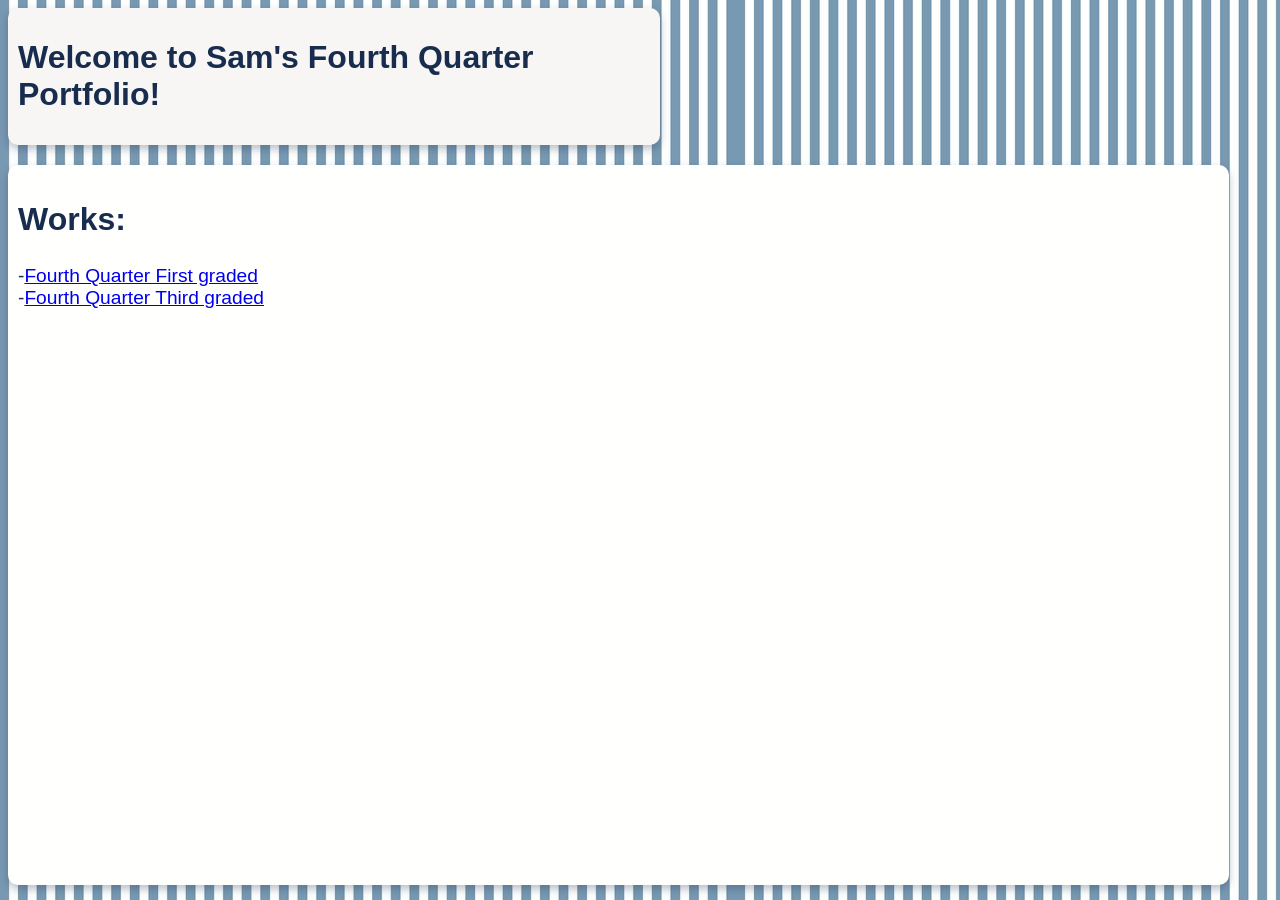
<file: index.html>
<!DOCTYPE html>
<html lang="en">

<head>
  <meta charset="UTF-8">
  <meta name="viewport" content="width=device-width, initial-scale=1">

  <title>Sam's Dashboard</title>
  <meta name="description" content="Sam's Dashboard!!">
  <meta name="author" content="Samantha Therese K. Austria">

</head>

<body style="background-image:url('files/stripes2Background.jpg');">
    <div style="background-color: #f7f6f5; padding: 10px; width: 50%;border-radius: 10px; box-shadow: 0 4px 8px rgba(24, 45, 77, 0.3);" >
    <h1 style="font-family: 'League Spartan', sans-serif; font-size: 2em; color: #182d4d; text-align: left; ">Welcome to Sam's Fourth Quarter Portfolio! </h1>
    </div>
    <div style="background-color: #fffffe; padding: 10px; width: 95%; height: 700px; border-radius: 10px; box-shadow: 0 4px 8px rgba(24, 45, 77, 0.3); margin-top: 20px;" >
    <h2 style="font-family: 'canva-sans', sans-serif; font-size: 2em; color: #182d4d; text-align: left; ">Works:</h2>
    <p style="font-family: 'canva-sans', sans-serif; color:#182d4d; font-size: 1.2em; text-align: left; ">
        -<a href="public/quarter 4/q41gRubidiumAUSTRIA.html" target="_blank">Fourth Quarter First graded</a> <br>
        -<a href="3rdGraded/index.html" target="_blank">Fourth Quarter Third graded</a>
    </p>
    </div>
</body>
</file>
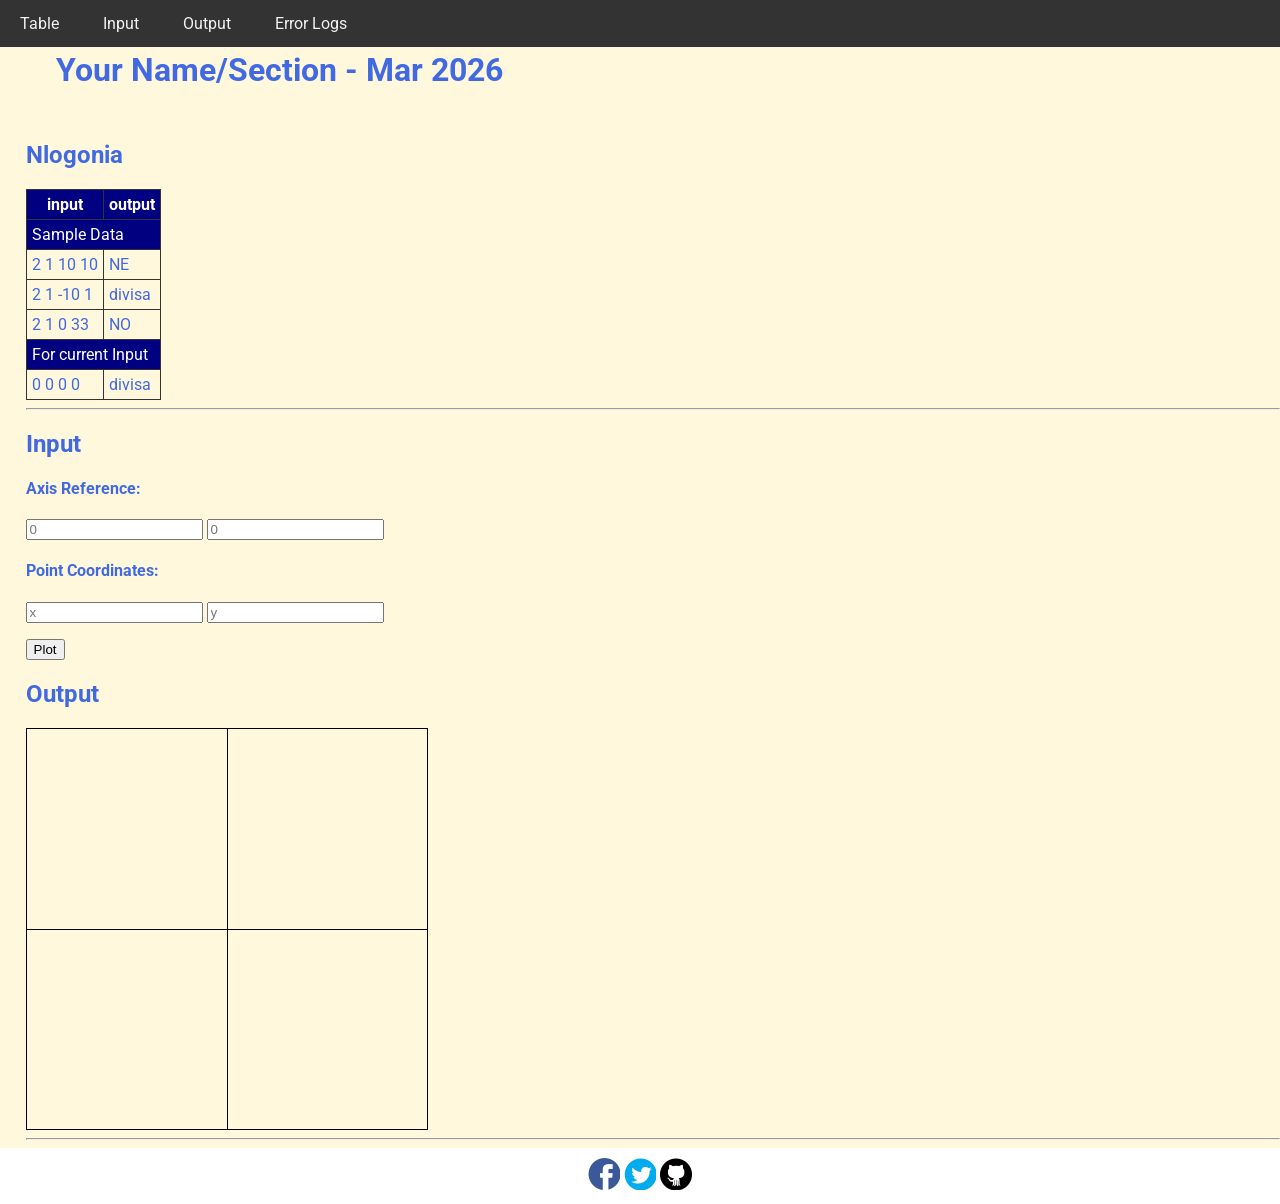
<file: 3rdGraded/index.html>
<!DOCTYPE html>
<html>
<head>
  <meta charset="utf-8">
  <meta name="viewport" content="width=device-width">
  <!-- change the authors name to both your names-->
  <meta name="author" content="Sir Roy/Al Mendoza">
  <meta name="description" content="testing and debugging">
  <meta name="keywords" content="testing and debugging">
  <title>CS 3 </title>
  <link href="style.css" rel="stylesheet" type="text/css" />
  <link rel="preconnect" href="https://fonts.googleapis.com">
  <link rel="preconnect" href="https://fonts.gstatic.com" crossorigin>
  <link href="https://fonts.googleapis.com/css2?family=Open+Sans&family=Poppins:wght@300&family=Roboto&display=swap" rel="stylesheet">
  <link rel="icon" type="image/x-icon" href="images/favicon.ico">
</head>

<body>
  <header>
    <nav>
      <a href="#start">Table</a>
      <a href="#input">Input</a>
      <a href="#output">Output</a>
      <a href="errorlogs.html">Error Logs</a>
    </nav>
    
    <h1 style="padding: 30px">Your Name/Section  - Mar 2026 </h1>
    <h2 id="start"> Nlogonia </h2>
  </header>

  <section id="table">
    <table> 
      <tr class="rColor">
        <th> input </th> <th> output</th>
      </tr>
      <tr class="rColor"> 
        <td colspan="2"> Sample Data</td>
      </tr>
      <tr> 
        <td> 2 1 10 10 </td> <td> NE</td>
      </tr>
      <tr> 
        <td> 2 1 -10 1 </td> <td> divisa</td>
      </tr>
      <tr> 
        <td> 2 1 0 33 </td> <td> NO </td>
      </tr>
      <tr  class="rColor"> 
        <td colspan="2"> For current Input</td>
      </tr>
      <tr> 
        <td id="in1"> 0 0 0 0 </td> <td id="out1"> divisa </td>
      </tr>
    </table>
    <hr>
  </section>
  
  <section id="input">
    <h2> Input </h2>
  
    <h4>Axis Reference:</h4>
    <p>
      <input type="number" id="x0" placeholder="0">
      <input type="number" id="y0" placeholder="0">
    </p>
    
    <h4>Point Coordinates:</h4>
    <p>
      <input type="number" id="x" placeholder="x"> 
      <input type="number" id="y" placeholder="y">
    </p>
    <button onclick="plotPoint(Number(x0.value),Number(y0.value),Number(x.value), Number(y.value))"> Plot </button>
  </section>
  
  <section id="output">
    <h2 id="output"> Output </h2>
  
    <div id="coordinatePlane">
        <div id="xAxis" class="axis"></div>
        <div id="yAxis" class="axis"></div>
    </div>
    <hr>
  </section>
  
  <!--- anchors for socmed site are done with image sprites -->
  <footer>
    <a href="https://facebook.com"> 
    <div class="icon facebook"></div>
    </a>
    <a href="https://twitter.com">
    <div class="icon twitter"></div>
    </a>
    <a href="https://github.com">
    <div class="icon github"></div>
    </a>
  </footer>
  <script defer src="script.js"></script>
</body>

</html>
</file>
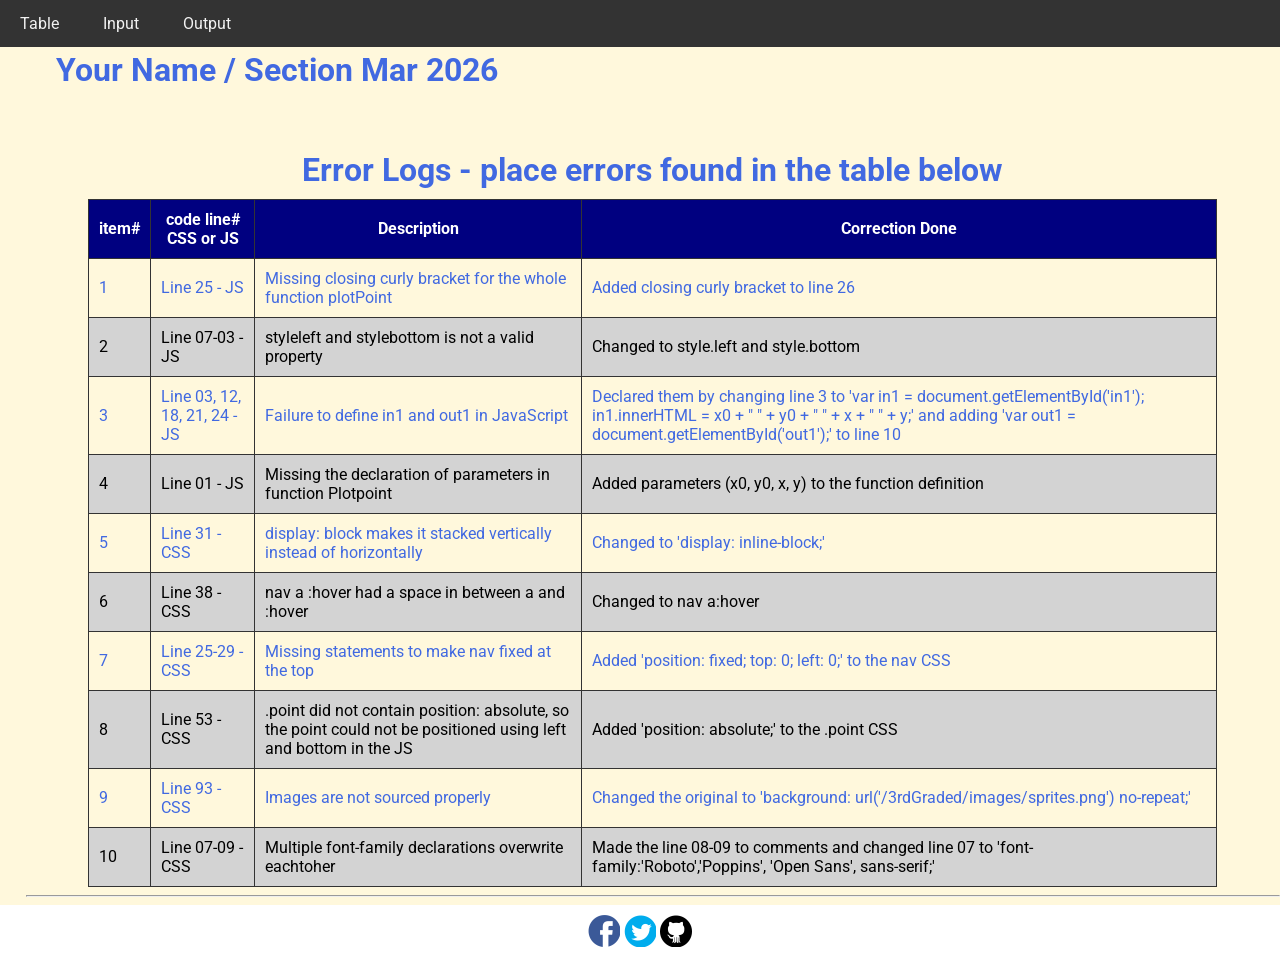
<file: 3rdGraded/errorlogs.html>
<!DOCTYPE html>
<html>
<head>
  <meta charset="utf-8">
  <meta name="viewport" content="width=device-width">
  <meta name="author" content="Sir Roy/Al Mendoza">
  <meta name="description" content="testing and debugging">
  <meta name="keywords" content="testing and debugging">
  <title>CS3 </title>
  <link href="style.css" rel="stylesheet" type="text/css" />
  <link rel="preconnect" href="https://fonts.googleapis.com">
  <link rel="preconnect" href="https://fonts.gstatic.com" crossorigin>
  <link href="https://fonts.googleapis.com/css2?family=Open+Sans&family=Poppins:wght@300&family=Roboto&display=swap" rel="stylesheet">
  <link rel="icon" type="image/x-icon" href="images/favicon.ico">

  <style>
    tr:nth-child(1) ~ tr:nth-child(odd) {
      background-color: lightgray;
      color: black;
    }
    td, th {
      padding: 10px;
    }
    table {
      width: 90%;
      margin: 0 auto;
    }
    caption {
      font-size: 2em;
      font-weight: bold;
      padding: 10px;
    }
    
  </style>
</head>

<body>
  <header>
    <nav>
      <a href="index.html#start">Table</a>
      <a href="index.html#input">Input</a>
      <a href="index.html#output">Output</a>
    </nav>
    
    <h1 style="padding: 30px">Your Name / Section Mar 2026 </h1>
  </header>

  <section id="table">
    <table> 
      <caption> Error Logs - place errors found in the table below</caption>
      <tr class="rColor">
        <th> item# </th> 
        <th> code line#<br/>CSS or JS </th> 
        <th> Description</th>
        <th> Correction Done</th>
      </tr>
      <tr>
        <td> 1 </td> 
        <td> Line 25 - JS </td> 
        <td> Missing closing curly bracket for the whole function plotPoint </td>
        <td> Added closing curly bracket to line 26</td>
      </tr>
      <tr>
        <td> 2 </td> 
        <td> Line 07-03 - JS </td> 
        <td> styleleft and stylebottom is not a valid property </td>
        <td> Changed to style.left and style.bottom </td>
      </tr>
      <tr>
        <td> 3 </td> 
        <td> Line 03, 12, 18, 21, 24 - JS</td> 
        <td> Failure to define in1 and out1 in JavaScript </td>
        <td> Declared them by changing line 3 to 'var in1 = document.getElementById('in1'); in1.innerHTML = x0 + " " + y0 + " " + x + " " + y;' and adding 'var out1 = document.getElementById('out1');' to line 10 </td>
      </tr>
      <tr>
        <td> 4 </td> 
        <td> Line 01 - JS </td> 
        <td> Missing the declaration of parameters in function Plotpoint </td>
        <td> Added parameters (x0, y0, x, y) to the function definition </td>
      </tr>
      <tr>
        <td> 5 </td> 
        <td>  Line 31 - CSS </td> 
        <td>  display: block makes it stacked vertically instead of horizontally</td>
        <td> Changed to 'display: inline-block;' </td>
      </tr>
      <tr>
        <td> 6 </td> 
        <td> Line 38 - CSS </td> 
        <td>  nav a :hover had a space in between a and :hover</td>
        <td> Changed to nav a:hover </td>
      </tr>
      <tr>
        <td> 7 </td> 
        <td> Line 25-29 - CSS </td> 
        <td> Missing statements to make nav fixed at the top</td>
        <td> Added 'position: fixed; top: 0; left: 0;' to the nav CSS</td>
      </tr>
      <tr>
        <td> 8 </td> 
        <td> Line 53 - CSS</td> 
        <td> .point did not contain position: absolute, so the point could not be positioned using left and bottom in the JS</td>
        <td> Added 'position: absolute;' to the .point CSS</td>
      </tr>
      <tr>
        <td> 9 </td> 
        <td> Line 93 - CSS </td> 
        <td> Images are not sourced properly</td>
        <td> Changed the original to 'background: url('/3rdGraded/images/sprites.png') no-repeat;' </td>
      </tr>
      <tr>
        <td> 10 </td> 
        <td> Line 07-09 - CSS </td> 
        <td> Multiple font-family declarations overwrite eachtoher</td>
        <td> Made the line 08-09 to comments and changed line 07 to 'font-family:'Roboto','Poppins', 'Open Sans', sans-serif;' </td>
      </tr>
     
    </table>
    <hr>
  </section>
  
   
  <!--- anchors for socmed site are done with image sprites -->
  <footer>
    <a href="https://facebook.com"> 
    <div class="icon facebook"></div>
    </a>
    <a href="https://twitter.com">
    <div class="icon twitter"></div>
    </a>
    <a href="https://github.com">
    <div class="icon github"></div>
    </a>
  </footer>
 
</body>

</html>
</file>
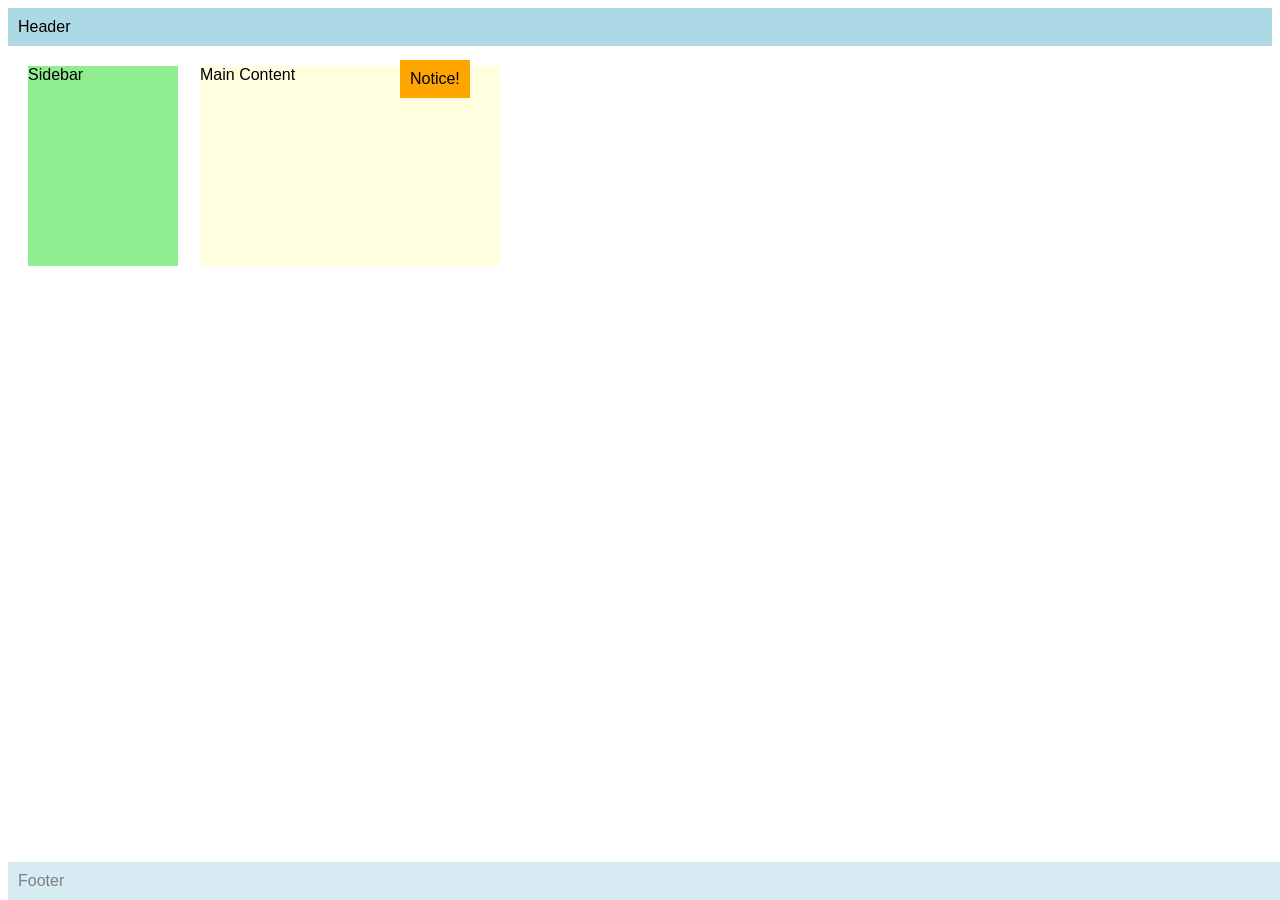
<file: public/quarter 4/RubidiumAUSTRIAseatwork.html>
<!DOCTYPE html>
<html>
<head>
  <meta name="author" content="Austria, Bansil" />
  <meta name="revised" content="March 27, 2026" />
  <style>
    body { font-family: Arial, sans-serif; }
    .header, .footer {
      background: lightblue;
      padding: 10px;
    }
    .footer {
       opacity: 0.5;
       position: fixed; bottom: 0; width: 100%;
    }
    .sidebar {
      background: lightgreen;
      width: 150px;
      height: 200px;
      position: relative; 
      top: 20px; 
      left: 20px;
    }
    .content {
      background: lightyellow;
      width: 300px;
      height: 200px;
      position: absolute; top: 66px; left: 200px;
      z-index: 1
    }    
    .notice {
    position: absolute;
    top: 60px;
    left: 400px;
    background: orange;
    padding: 10px;
    z-index: 2;
}
  </style>
</head>
<body>
  <div class="header">Header</div>
  <div class="sidebar">Sidebar</div>
  <div class="content">Main Content</div>
  <div class="footer">Footer</div>
  <div class="notice">Notice!</div>
</body>
</html>
</file>
<file: 3rdGraded/style.css>
html {
  height: 100%;
  width: 100%;
}

body{
  font-family:'Roboto','Poppins', 'Open Sans', sans-serif;
  /* font-family: 'Poppins', sans-serif;
  font-family: 'Roboto', sans-serif; */
  background-color: cornsilk;
  color:royalblue;
  padding: 0;
  margin: 0;
}

section, header {
  padding-left: 2%;
}

/*---- CSS to control the navigation bar --- 
Requirements for the navigation:
- Navigation should all be on one line only and located on the first line of the browser and will not scroll with the rest of the content.  
- There should also a hover effect on each of the links to change background and foreground color.
*/
nav {
    width: 100%;
    background-color: #333;
    position: fixed; top: 0; left:0;
}
nav a {
    display: inline-block;
    color: #f2f2f2;
    text-align: center;
    padding: 14px 20px;
    text-decoration: none;
}

nav a:hover {
    background-color: #ddd;
    color: black;
}

/*------ to control coordinatePlane, the location of the small red box  --------*/
#coordinatePlane {
    position: relative;
    height: 400px;
    width: 400px;
    border: 1px solid black;
}
.point {
    height: 10px;
    width: 10px;
    background-color: red; position:absolute;
}
.axis {
    position: absolute;
    background-color: black;
}

#xAxis {
    left: 0;
    top: 200px;
    width: 100%;
    height: 1px;
}
#yAxis {
    left: 200px;
    bottom: 0;
    width: 1px;
    height: 100%;
}

/* ----- CSS properties for footer tag to display socmed icons facebook, twitter and github using sprites ---
- Discover how to use image sprites to make this work
*/
footer {
    width: 100%;
    background-color: white;
    color: #333;
    text-align: center;
    padding: 10px 0;
}
footer a {
  text-decoration: none;
}

.icon {
    width: 32px;
    height: 32px;
    display: inline-block;
    background: url('/3rdGraded/images/sprites.png') no-repeat;
}
.facebook {
    background-position: -226px -129px;
}
.twitter {
    background-position: -340px -129px;
}
.github {
    background-position: -456px -129px;
}

.facebook:hover {
  background-position: -226px -55px;
}
.twitter:hover {
  background-position: -340px -54px;
}
.github:hover {
  background-position: -456px -54px;
}

/* --- CSS for documenting process in the table in the errorlogs.html --*/
table{
  border-collapse: collapse;
}

th, td, tr{
  padding: 5px;
  border: 1px solid #333;  
}

.rColor {
  background-color: navy;
  color: white;
}
</file>
